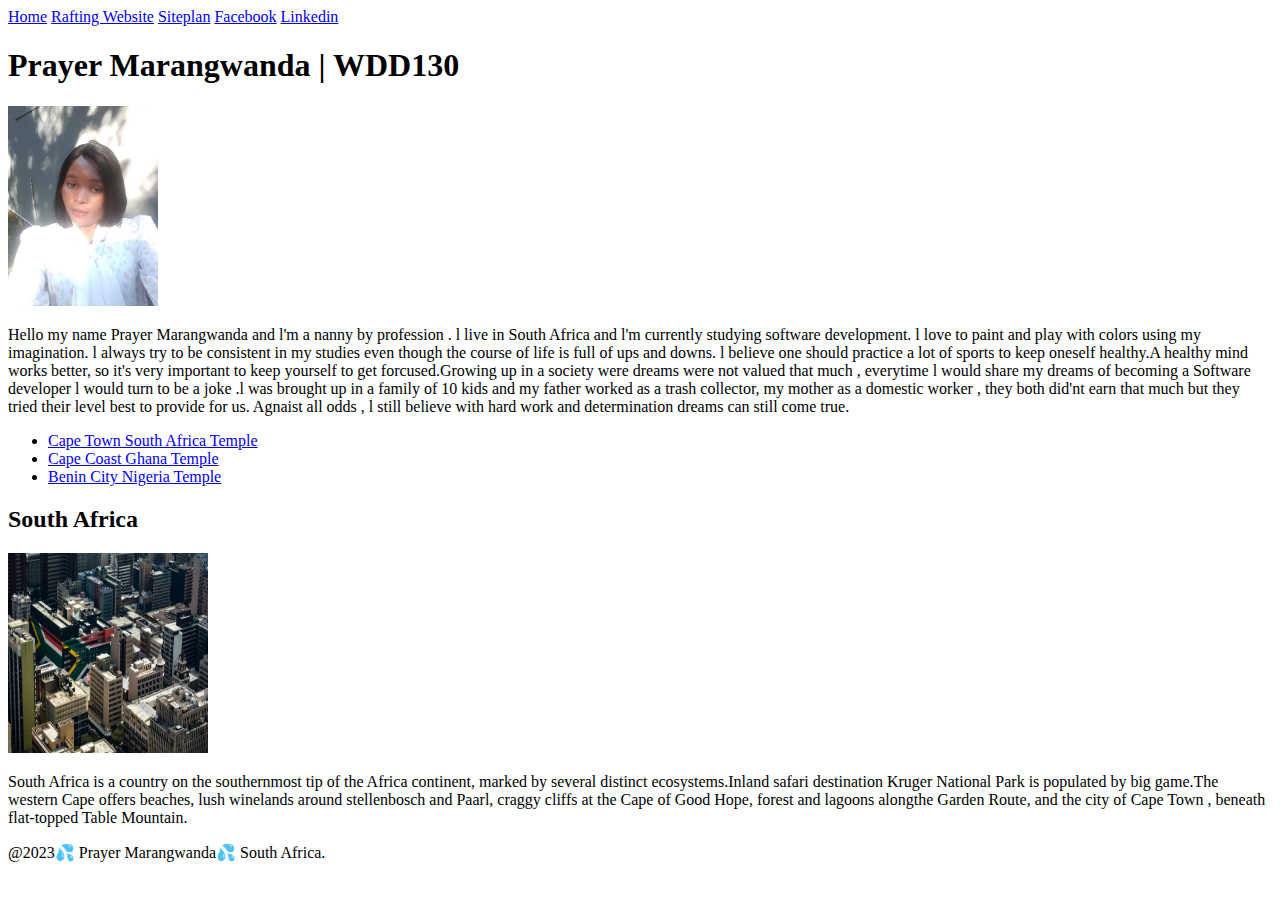
<file: index.html>
<!--09 october 2023-->

<!DOCTYPE html>
<html lang="en-US">
<head>
    <meta charset="UTF-8">
    <meta name="viewport" content="width=device-width, initial-scale=1.0">
    <title>Prayer Marangwanda| WDD 130</title>
    <meta name="description"content="This WDD130 home page is made by Prayer Marangwanda, the purpose is to help users find the information they are looking for and take action">
    <meta name="author" content="Prayer Marangwanda">

    <link rel="stylesheet" href="styles/styles.css">
</head>
<body>
    <header>
<nav>
<a href="#">Home</a>
<a href="wwr/"> Rafting Website</a>
<a href="wwr/site-plan-rafting.html">Siteplan</a>
<a href="https://facebook.com">Facebook</a>
<a href="https://linkedin.com">Linkedin</a>
</nav>
    </header>

        <div class="grid">
     <main>

        <h1>Prayer Marangwanda | WDD130</h1>
        <img src="image/profile.jpg" alt="Hello, my name is Prayer Marangwanda"width="150">
        <p>Hello my name Prayer Marangwanda and l'm a nanny by profession .
            l live in South Africa and l'm currently studying software development.
            l love to paint and play with colors using my imagination. l always try to 
        be consistent in my studies even though the course of life is full of ups and downs.
    l believe one should practice a lot of sports to keep oneself healthy.A healthy mind works
better, so it's very important to keep yourself to get forcused.Growing up in a society were dreams
were not valued that much , everytime l would share my dreams of becoming a Software developer
l would turn to be a joke .l was brought up in a family of 10 kids and my father worked as a trash collector, 
my mother as a domestic worker , they both did'nt earn that much but they tried their level best to 
provide for us. Agnaist all odds , l still believe 
with hard work and determination dreams can still come true.   </p>
<ul class="box">
<li><a href="https://www.churchofjesuschrist.org/temple/details/cape-town-south-africa-temple"target="_blank">Cape Town South Africa Temple</a></li>
<li><a href="https://www.churchofjesuschrist.org/temple/details/cape-coast-ghana-temple"target="_blank">Cape Coast Ghana Temple</a></li>
<li><a href="https://www.churchofjesuschrist.org/temple/details/benin-city-nigeria-temple"target="_blank">Benin City Nigeria Temple</a></li>
</ul>
    </main>

    <aside class="box">
<h2>South Africa</h2>
<img src="image/s.a.jpg" alt="South African Landscape"width="200px"height="200px">
<p>South Africa is a country on the southernmost tip of the Africa continent,
    marked by several distinct ecosystems.Inland safari destination Kruger National Park
    is populated by big game.The western Cape offers beaches, lush winelands around stellenbosch 
    and Paarl, craggy cliffs at the Cape of Good Hope, forest and lagoons
    alongthe Garden Route, and the city of Cape Town , beneath flat-topped Table Mountain.
</p>
    </aside>
    </div>
    <footer>
        <p>@2023💦 Prayer Marangwanda💦 South Africa. </p>
    </footer>
</body>
</html>
</file>
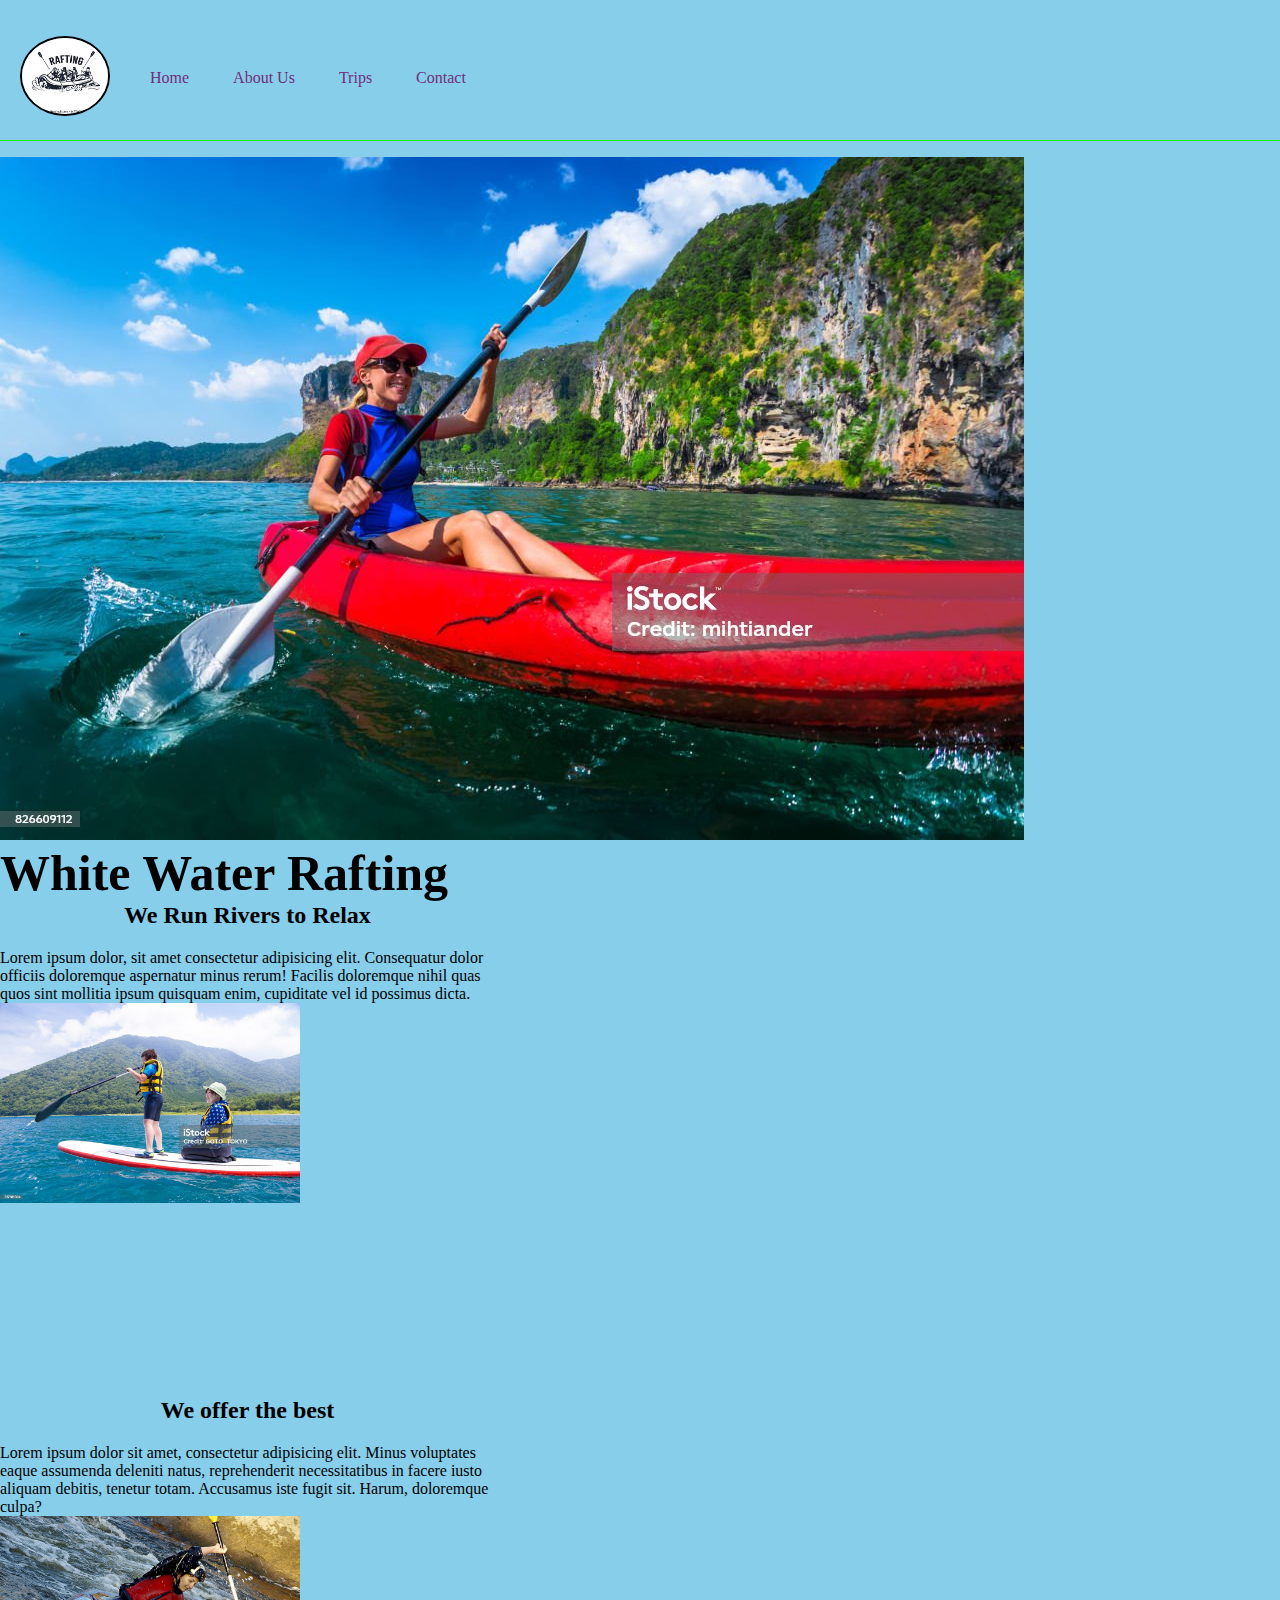
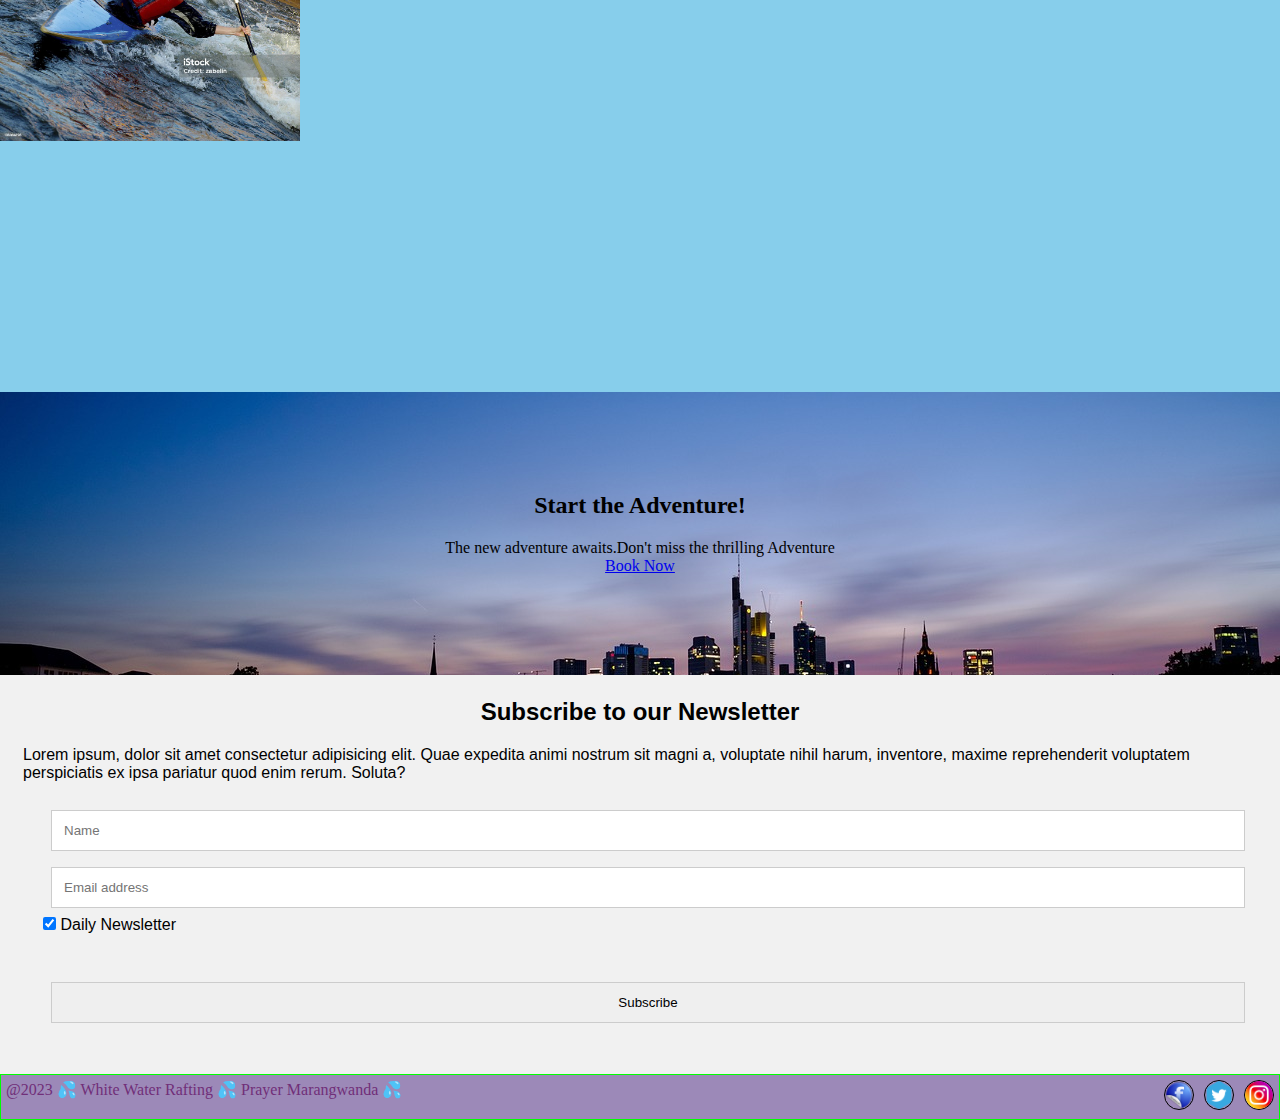
<file: wwr/index.html>
<!DOCTYPE html>
<html lang="en">
<head>
    <meta charset="UTF-8">
    <meta name="viewport" content="width=device-width, initial-scale=1.0">
    <link rel="stylesheet" href="styles/rafting.css">
    <title>Home Page</title>
    <meta name="description" 
    content="This is the White Water  Rafting Home page">
    <meta name="author" content="Prayer Marangwanda">
    
    </head>
    <body>
    <!--Page header-->
    <header class="about-header">
    <a id="logo_link" href="site-plan-rafting.html">
        <img class="logo" src="image/sitelogo.jpg" alt="Site Logo" width="90">
        </a>
<!--Navigation Bar-->
<nav class="about-navbar">
 <a href="https://myamiki.github.io/wdd130/wwr/index.html">Home</a>
<a href="https://myamiki.github.io/wdd130/wwr/about.html">About Us</a>
 <a href="https://myamiki.github.io/wdd130/wwr/trips.html">Trips</a>
<a href="https://myamiki.github.io/wdd130/wwr/contact.html">Contact</a>
    
</nav>
</header>
<!--The Main Content of the page-->

    
<div class="hero-image">
        <img src="image/pic 12.jpg" alt="forest">
        <h4 style="font-size: 50px;">White Water Rafting</h4>
    
    
</div>

<section id="about">
<div class="home-grid">
<h2>We Run Rivers to Relax </h2>
<p>
    Lorem ipsum dolor, sit amet consectetur adipisicing elit. 
    Consequatur dolor officiis doloremque aspernatur minus rerum!
     Facilis doloremque nihil quas quos sint mollitia ipsum quisquam enim, 
    cupiditate vel id possimus dicta. </p>
    <img src="image/pic10.jpg" alt="Bulding memories" width="300">
        </div>
        </section>

    <section id="rivers">
        <div class="home-paragraph-1">
        <h2>We offer the best</h2>
       <p> Lorem ipsum dolor sit amet, consectetur adipisicing elit. Minus voluptates eaque assumenda deleniti natus,
             reprehenderit necessitatibus in facere iusto aliquam debitis, 
            tenetur totam. Accusamus iste fugit sit. Harum, doloremque culpa?</p>
            <img src="image/pic15.jpg" alt="pictures" width="300">
                </div>
                </section>
<!--call action-->
              <div class="cta-section">
          <div class="background-overlay">
        </div>
    <div class="cta-content">
     <div class="cta-col col_1">
                                <div class="col-content">
                                    <h2>Start the Adventure!</h2>
                                    <p>The new adventure awaits.Don't miss the thrilling Adventure </p>

                           </div>
                           </div>

                           <div class="cta-col col_2">
                            <div class="col-content">
                                <div class="btn-holder">
                                    
                                    <a href="#" class ="cta-btn">Book Now</a>
                            </div>
                            </div>
                           </div>
                           </div> 
                           </div>
                           </div>
                           



    <!--form container-->
 <form action="/action_page.php">
    <div class="container">
    <h2>Subscribe to our Newsletter</h2>
    <p>Lorem ipsum, dolor sit amet consectetur adipisicing elit. Quae expedita animi nostrum sit magni a,
         voluptate nihil harum, inventore, 
        maxime reprehenderit voluptatem perspiciatis ex ipsa pariatur quod enim rerum. Soluta?</p>
    
 <div class="container" >
    <input type="text"
    placeholder="Name" name="name" required>
    <input type="text"
    placeholder="Email address" name="mail" required>
    <label>
        <input type="checkbox"
        checked="checked" name="subscribe">
        Daily Newsletter
    </label>
    </div>

    <div class="container">
        <input type="submit"
        value="Subscribe">
        </div>
        </div>
        
        </form>

            

 
 <!--Page Footer-->
    <div class="footer">
        <p>@2023 💦 White Water Rafting 💦 Prayer Marangwanda 💦</p>
        <nav class="sociallinks">
            <a href="https://facebook.com">
                <img src="image/facebook.png" alt="Facebook" width="25">
            </a>
            <a href="http://twitter.com">
                <img src="image/twitter.png" alt="Twitter" width="25">
            </a>
            <a href="http://instagram.com">
                <img src="image/instagram.png" alt="instagram" width="25">
            </a>
        </nav>
    </div>

</body>
</html>
</file>
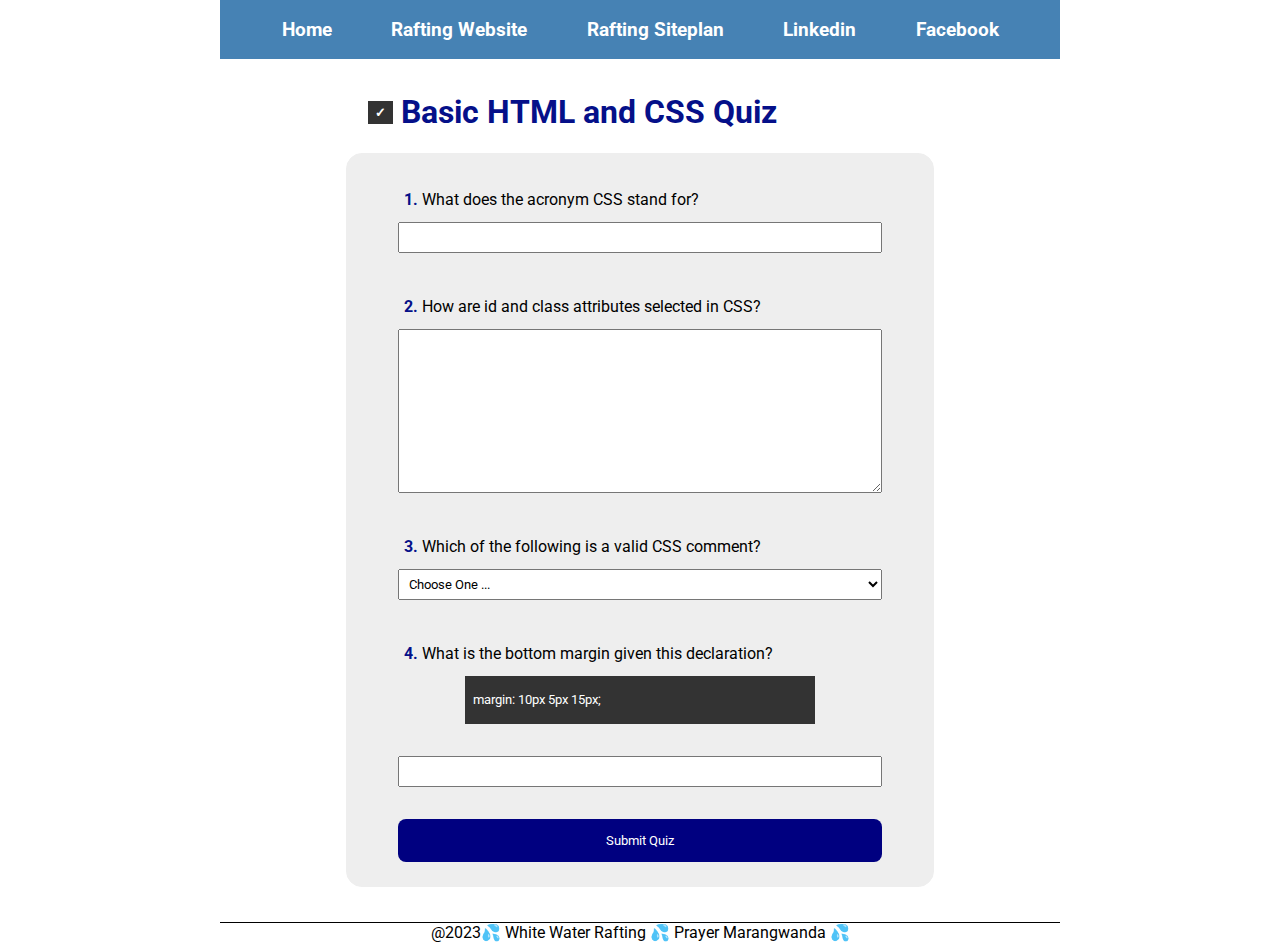
<file: quiz.html>
<!DOCTYPE html>
<html lang="en-US">

<head>
    <meta charset="UTF-8">
    <meta name="viewport" content="width=device-width, initial-scale=1.0">
    <meta name="description" content="This Page contains HTML and CSS questions">
    <meta name="author" content="Prayer Marangwanda">
    <link rel="stylesheet" href="./styles/quiz.css">
    <title>HTMl & CSS Quiz</title>
</head>

<body>
    <header>
        <nav>
            <a href="#">Home</a>
            <a href="wwr/">Rafting Website</a>
            <a href="wwr/site-plan-rafting.html">Rafting Siteplan</a>
            <a href="https://linkedin.com">Linkedin</a>
            <a href="https://facebook.com">Facebook</a>
        </nav>
    </header>


    <main>
        <div class="grid">
            <h1><span class="checkmark">✓</span> Basic HTML and CSS Quiz</h1>

            <form class="quiz">
                <label for="q1">1. What does the acronym CSS stand for?</label>
                <input type="text" name="q1" id="q1">
                <br>
                <label for="q2">2. How are id and class attributes selected in CSS?</label>
                <textarea name="q2" id="q2" cols="30" rows="10"></textarea>
                <br>
                <label for="q3">3. Which of the following is a valid CSS comment?</label>
                <select name="q3" id="q3">
                    <option value="" selected disabled>Choose One ...</option>
                    <option value="1">/* This is a valid comment */</option>
                    <option value="2">// This is a valid comment //</option>
                    <option value="3"># This is a valid comment #</option>
                </select>
                <br>
                <label for="q4">4. What is the bottom margin given this declaration?</label>
                <span class="code">margin: 10px 5px 15px;</span>
                <br>
                <input type="number" name="q4" id="q4">
                <br>
                <button type="submit">Submit Quiz</button>
            </form>
            <br>

        </div>

    </main>

    <footer>

          <p>  @2023💦 White Water Rafting 💦 Prayer Marangwanda 💦</p>
    </footer>
</body>


</html>
</file>
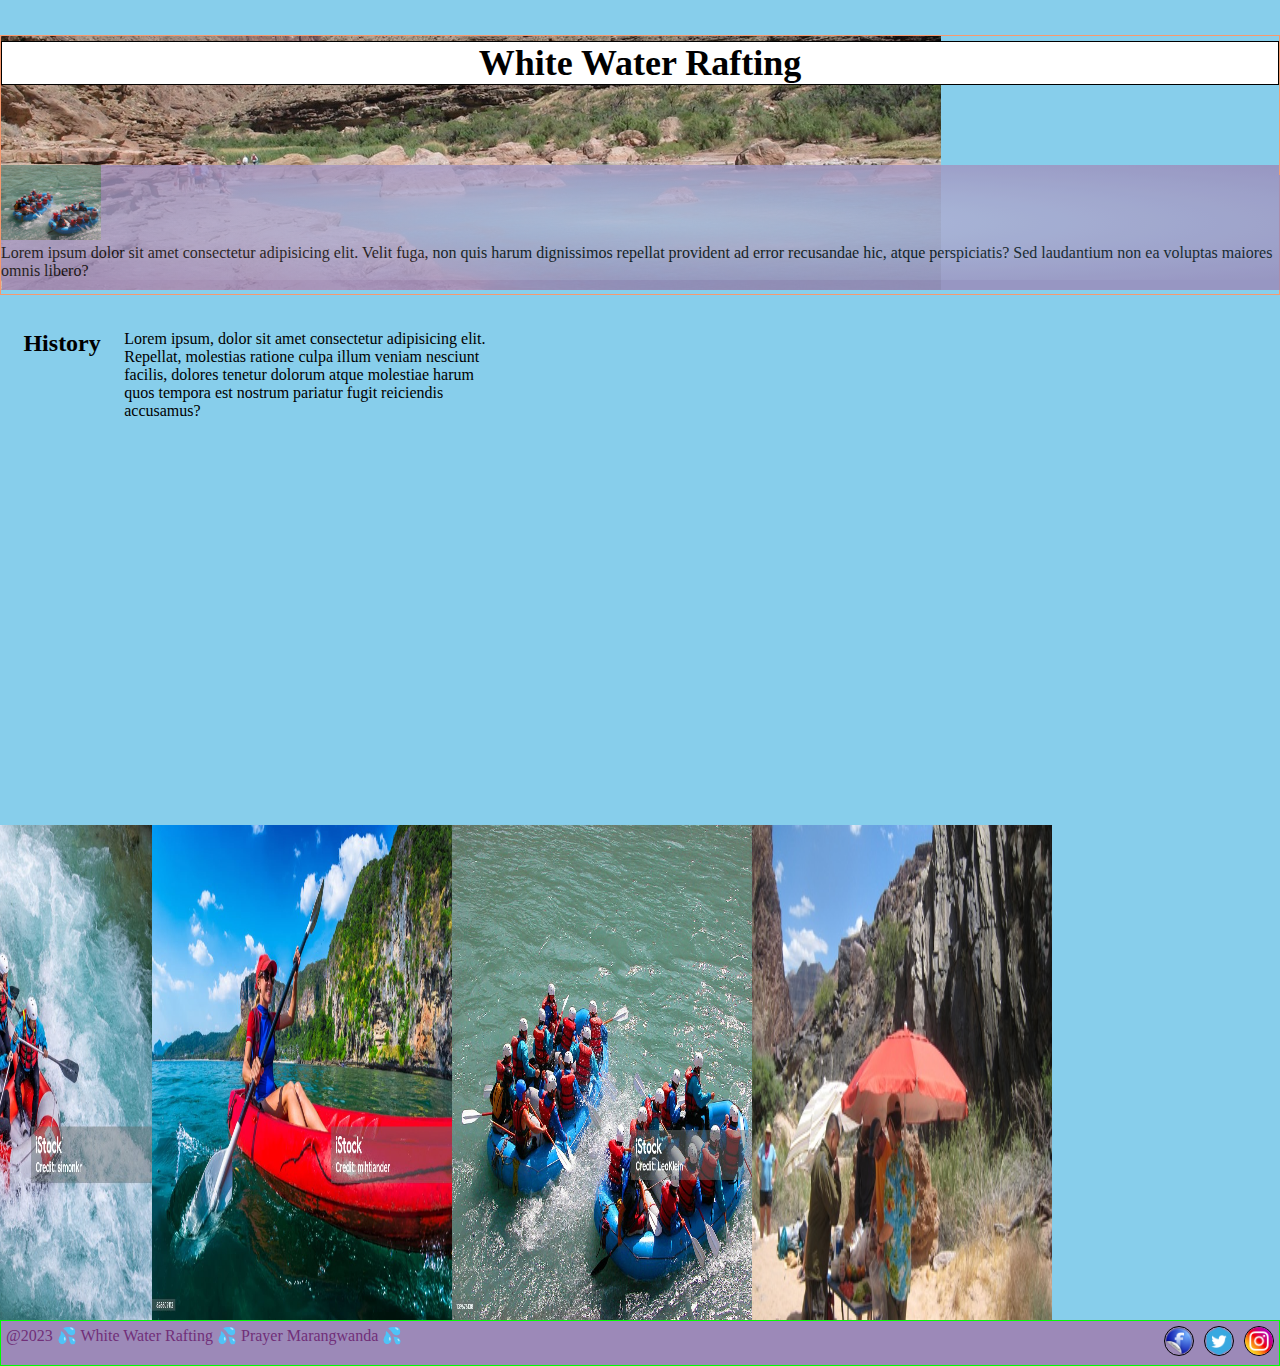
<file: wwr/aboutus.html>
<!DOCTYPE html>
<html lang="en">
<head>
    <meta charset="UTF-8">
    <meta name="viewport" content="width=device-width, initial-scale=1.0">
    <link rel="stylesheet" href="styles/rafting.css">
    <title>Home Page</title>
    <meta name="description" 
    content="The Whitewater Rafting Trip page provides information about the specific trips ,adventures and packages">
    <meta name="author" content="Prayer Marangwanda">
</head>
<body>
    <main>
   <div class="hero">
    <img src="image/hero.jpg" alt="halfday" > 
    <h1>White Water Rafting</h1>
    <article>
        <img src="image/bellariver.jpg" alt="bellariver" width="100">
        <p>Lorem ipsum dolor sit amet consectetur adipisicing elit. Velit fuga, non quis harum dignissimos 
            repellat provident ad error recusandae hic,
             atque perspiciatis? Sed laudantium non ea voluptas maiores omnis libero?</p>
             </article>
             </div>

             <section>
                <h2>History</h2>
                <p>Lorem ipsum, dolor sit amet consectetur adipisicing elit. Repellat, molestias ratione culpa illum veniam nesciunt facilis, 
                    dolores tenetur dolorum atque molestiae harum quos tempora est nostrum pariatur fugit reiciendis accusamus?</p>
              
                    </section>
                 <section>
                    <h2>Adventure awaits you</h2>
                    <img src="image/joyriver.jpg" alt="image" width="300">
                    <img src="image/paddling.jpg" alt="paddling" width="300">
                    <img src="image/pic 12.jpg" alt="pictures" width="300">
                    <img src="image/bellariver.jpg" alt="bellariver" width="300">
                    <img src="image/halfday.jpg" alt="halfday" width="300">
                    </section>
                    </main>

                    <!--Page Footer-->
    <div class="footer">
        <p>@2023 💦 White Water Rafting 💦 Prayer Marangwanda 💦</p>
        <nav class="sociallinks">
            <a href="https://facebook.com">
                <img src="image/facebook.png" alt="Facebook"width="25">
            </a>
            <a href="http://twitter.com">
                <img src="image/twitter.png" alt="Twitter"width="25">
            </a>
            <a href="http://instagram.com">
                <img src="image/instagram.png" alt="instagram"width="25">
            </a>
        </nav>
    </div
</file>
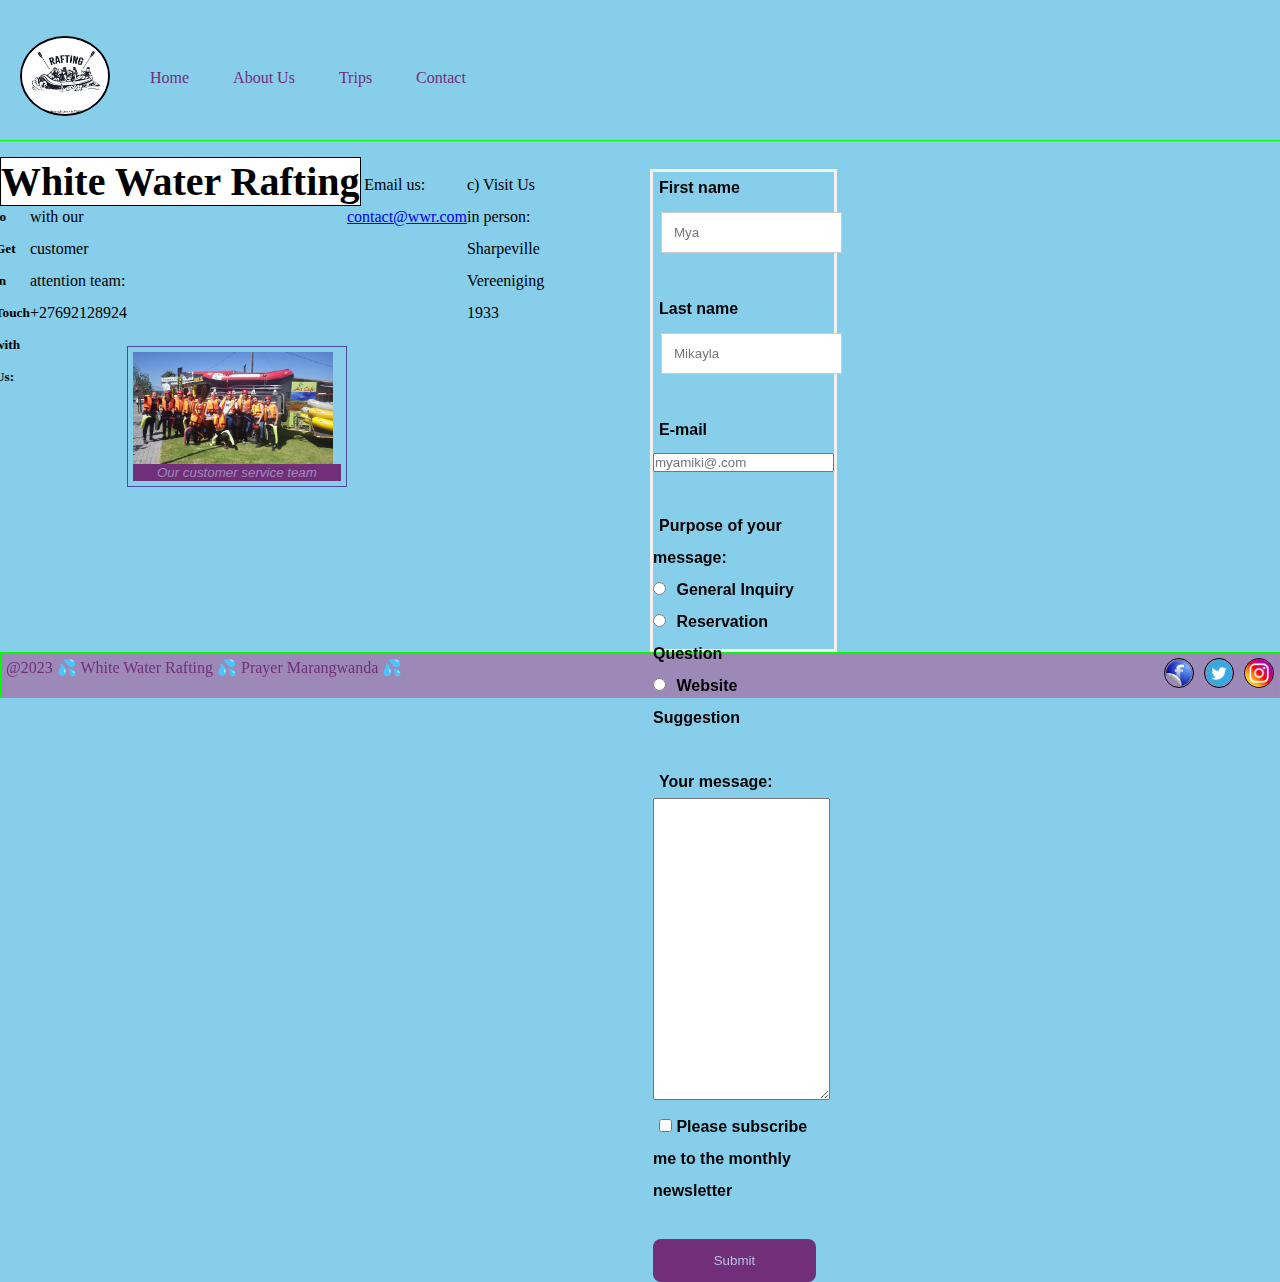
<file: wwr/contact.html>
<!DOCTYPE html>
<html lang="en">
<head>
    <meta charset="UTF-8">
    <meta name="viewport" content="width=device-width, initial-scale=1.0">
    <link rel="stylesheet" href="styles/rafting.css">
    <title>White Water Rafting|Contact Us</title>
    <meta name="description" 
        content="This page includes contact information and contact form which the user can submit to ask questions about the contact form which the user can submit to ">
    <meta name="author" content="Prayer Marangwanda">
    
    </head>
    <body>
    
    <header class="about-header">
    <a id="logo_link" href="site-plan-rafting.html">
        <img class="logo" src="image/sitelogo.jpg" alt="Site Logo" width="90">
        </a>
<nav class="about-navbar">
<a href="https://myamiki.github.io/wdd130/wwr/index.html">Home</a>
<a href="https://myamiki.github.io/wdd130/wwr/about.html">About Us</a>
 <a href="https://myamiki.github.io/wdd130/wwr/trips.html">Trips</a>
<a href="https://myamiki.github.io/wdd130/wwr/contact.html">Contact</a>
    
</nav>

</header>
<main>

    <h1>White Water Rafting</h1>

            <section class="contact">
                <h2>Contact our team!</h2>
                <div class="contactContent">
                    <section>
                        <p>
                            lf you have any question about us ,or just want to say hello , 
                            please feel free to reach out to us using the contact below!
                        </p>
                        <br>
                        <h5>How to Get in Touch with Us:</h5>
                        
                        <br>
                        <p>a) Call to chat with our customer attention team: +27692128924</p>
                         <figure>
                            <img src="image/team.jpg" alt="Costumer service team"width="200">
                            <figcaption>Our customer service team</figcaption>
                         </figure>
                        <br>
                        <p>b) Email us: <a href="mailto:contact@wwr.com">contact@wwr.com</a></p>
                        <br>
                        <p>c) Visit Us in person: Sharpeville Vereeniging 1933</p>
                        <iframe
                         src="https://www.google.com/maps/embed?pb=!1m18!1m12!1m3!1d28518.660959431672!2d27.856326693069633!3d-26.685835169432!2m3!1f0!2f0!3f0!3m2!1i1024!2i768!4f13.1!3m3!1m2!1s0x1e94582d96928b13%3A0xcef265eecbc7fbaa!2sSharpeville%2C%20Vereeniging%2C%201933!5e0!3m2!1sen!2sza!4v1697816979426!5m2!1sen!2sza" 
                         width="600" height="450" style="border:0;" allowfullscreen="" loading="lazy" 
                         referrerpolicy="no-referrer-when-downgrade"></iframe>
                    </section>
    
                    <form>
                        <label for="name">First name</label>
                        <input type="text" class="name" id="name" placeholder="Mya">
                        <br>
                        <br>
    
                        <label for="lastname">Last name</label>
                        <input type="text" class="lastname" id="lastname" placeholder="Mikayla">
                        <br>
                        <br>
    
                        <label for="email">E-mail</label>
                        <br>
                        <input type="email" class="email" id="email" placeholder="myamiki@.com">
                        <br>
                        <br>
    
                        <div class="radio-group">
                            <label>Purpose of your message:</label>
                            <br>
                            <input type="radio" id="generalInquiry" name="purpose" value="General Inquiry">
                            <label for="generalInquiry">General Inquiry</label><br>
    
                            <input type="radio" id="reservationQuestion" name="purpose" value="Reservation Question">
                            <label for="reservationQuestion">Reservation Question</label><br>
    
                            <input type="radio" id="websiteSuggestion" name="purpose" value="Website Suggestion">
                            <label for="websiteSuggestion">Website Suggestion</label>
                        </div>
                        <br>
                        <label for="message">Your message:</label>
                        <br>
                        <textarea class="message" id="message" rows="20"></textarea>
                        <br>
                        <label>
                            <input type="checkbox" name="subscribeNewsletter" value="yes">
                            Please subscribe me to the monthly newsletter
                        </label>
                        <br>
                        <br>
                        <button type="submit">Submit</button>
    
                    </form>
                </div>

    </section>
    
 </main>
    <div class="footer">
        <p>@2023 💦 White Water Rafting 💦 Prayer Marangwanda 💦</p>
        <nav class="sociallinks">
            <a href="https://facebook.com">
                <img src="image/facebook.png" alt="Facebook" width="25">
            </a>
            <a href="http://twitter.com">
                <img src="image/twitter.png" alt="Twitter" width="25">
            </a>
            <a href="http://instagram.com">
                <img src="image/instagram.png" alt="instagram" width="25">
            </a>
        </nav>
    </div>

</body>
</html>
</file>
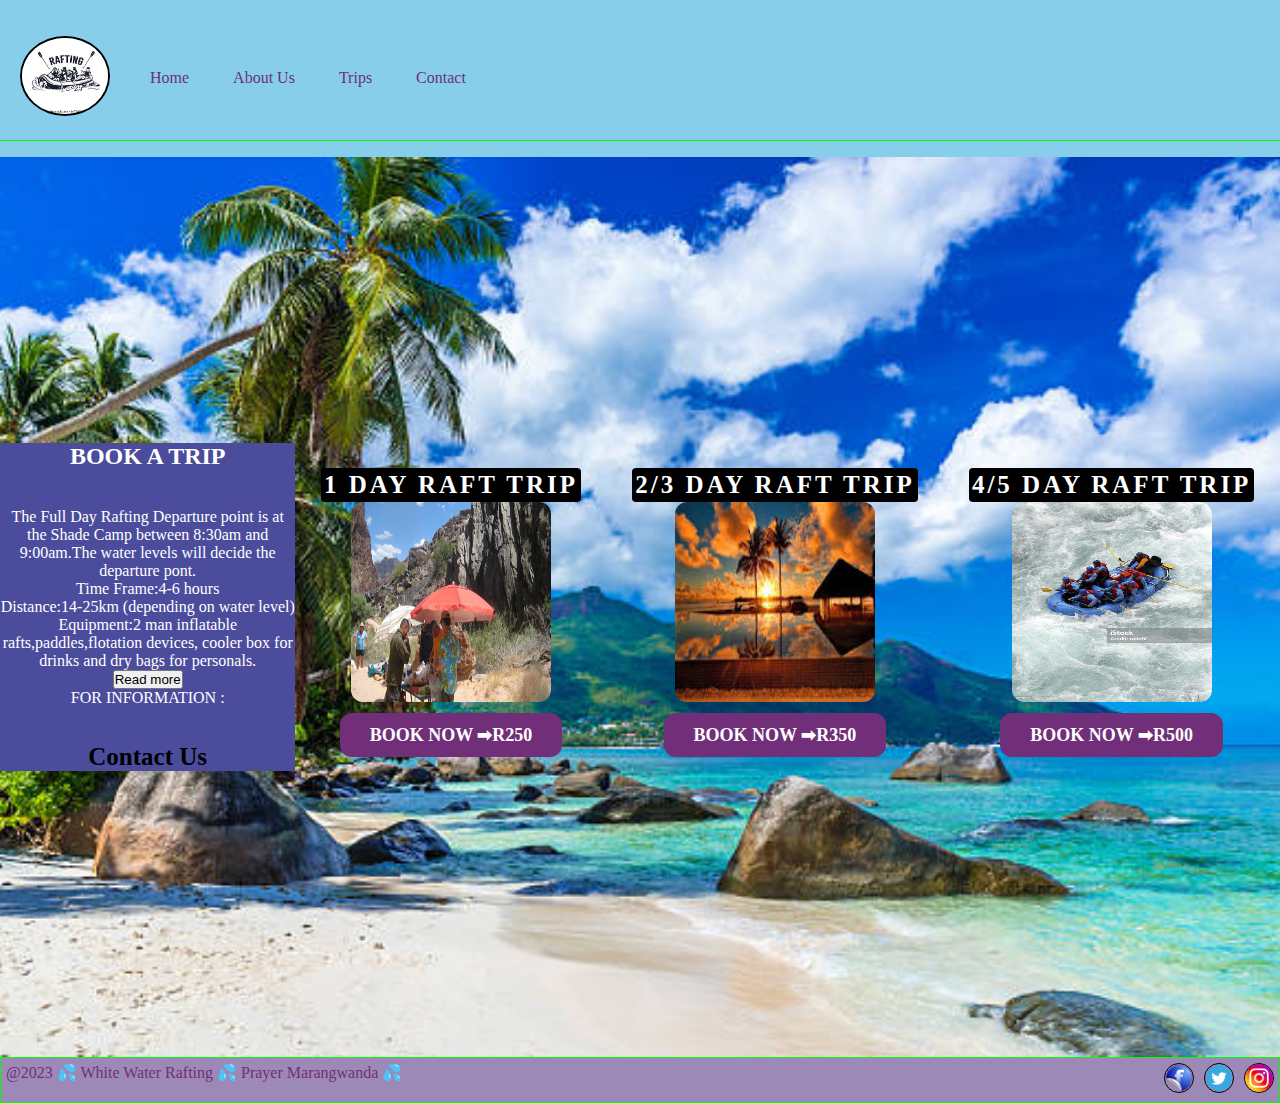
<file: wwr/trips.html>
<!DOCTYPE html>
<html lang="en">
<head>
    <meta charset="UTF-8">
    <meta name="viewport" content="width=device-width, initial-scale=1.0">
    <link rel="stylesheet" href="styles/rafting.css">
    <title>Rafting.co White Water Rafting | Trips</title>
    <meta name="description" 
    content="The Whitewater Rafting Trip page provides information about the specific trips ,adventures and packages">
    <meta name="author" content="Prayer Marangwanda">
    
    </head>
    <body>
        
    <header class="about-header">
    <a id="logo_link"href="site-plan-rafting.html">
        <img class="logo" src="image/sitelogo.jpg" alt="Site Logo"width="90">
        </a>
<nav class="about-navbar">
<a href="https://myamiki.github.io/wdd130/wwr/index.html">Home</a>
<a href="https://myamiki.github.io/wdd130/wwr/about.html">About Us</a>
 <a href="https://myamiki.github.io/wdd130/wwr/trips.html">Trips</a>
<a href="https://myamiki.github.io/wdd130/wwr/contact.html">Contact</a>
</nav>

</header>
<main>
<p>
<h1>White Water Rafting</h1> </p>


<div class="body">
    <div class="heading">
<h2>BOOK A TRIP</h2>
<br>
<p>The Full Day Rafting Departure point is at the Shade Camp between 8:30am and 9:00am.The water levels will decide the 
    departure pont.
    <ol>
        <li>Time Frame:4-6 hours</li>
        <li>Distance:14-25km (depending on water level)</li>
        <li>Equipment:2 man inflatable rafts,paddles,flotation devices,
            cooler box for drinks and dry bags for personals. </li>

            <button onclick="myFunction()" id="myBtn">Read more</button>
            
            <li>FOR INFORMATION : </li>
            </ol>
        </p>
<br>
<br>
<a href="https://myamiki.github.io/wdd130/wwr/contact.html">Contact Us</a>
</div>

<div class="tours">
    <div class="places">
<h4>1 DAY RAFT TRIP</h4>
<img src="image/halfdayadventure.jpg" style="width: 200px; height: 200px;border-radius: 12px;">
<br>
<br>
<a href="#"> BOOK NOW ➡R250 </a>
</div>

<div class="places">
<h4>2/3 DAY RAFT TRIP</h4>
<img src="image/pic2.jpg" style="width: 200px; height: 200px; border-radius: 12px;">
<br>
<br>
<a href="#">BOOK NOW ➡R350</a>
</div>

<div class="places">
    <h4>4/5 DAY RAFT TRIP</h4>
    <img src="image/smokeyriver.jpg" style="width: 200px; height: 200px; border-radius:12px ;">
    <br>
    <br>
    <a href="#">BOOK NOW ➡R500 </a>
    
    </div>
   
 </main>
    <div class="footer">
        <p>@2023 💦 White Water Rafting 💦 Prayer Marangwanda 💦</p>
        <nav class="sociallinks">
            <a href="https://facebook.com">
                <img src="image/facebook.png" alt="Facebook"width="25">
            </a>
            <a href="http://twitter.com">
                <img src="image/twitter.png" alt="Twitter"width="25">
            </a>
            <a href="http://instagram.com">
                <img src="image/instagram.png" alt="instagram"width="25">
            </a>
        </nav>
    </div>

</body>
</html>
</file>
<file: styles/styles.css>

</file>
<file: wwr/styles/rafting.css>
@import url('https://fonts.googleapis.com/css2?family=Roboto&display=swap');

@font-face{
font-family : 'Roboto';
font-style : normal;
font-weight : 400;
font-display : swap;
src : url(https://fonts.gstatic.com/s/roboto/v30/KFOmCnqEu92Fr1Me5Q.ttf) format('truetype');
}
*{
    max-width: 1400px;
    margin: 0;
    padding: 0;
    box-sizing: border-box;
}
.sociallinks a {
text-decoration: none;
}

body{
    font-family: var(--paragraph-font);
    background-color: skyblue;
}

.hero  {
    border: 1px solid #f7996e;
    margin: 35px auto;
    position:relative;
    width: 100%;
    height: auto;
    padding:0;
}
.hero h1 {
    position: absolute;
    top: 2%;
    font-size: 36px;
    text-align: center;
    width:100%;
    text-align: center 
}

h1 {
    
    position:absolute;
    with:100%;
    border:1px solid black;
    background-color: white;
    text-align: center;
    font-size: 40px;
    
}
article {
    position: absolute;
    align-item: center;
    width: 100%;
    top:50%;
    background: radial-gradient(#b8bedd,#9c89b8);
    box-shadow: 1px 10px #9c89b8;
    opacity: 0.8;
     

}
.paddling {
    float: right;
    margin: 0 0 15px 15px;
    border: 1px solid rgba(0, 0, 0, 1)
}    
.about-header {
display: flex;
    margin: 1rem auto;
    grid-template-columns: 120px 2fr 2fr ;
    align-items: center;
    border-bottom: 1px solid #00ff00;
    min-width: 1000px;
    text-align: right;

  }

  .about-header a {

    color:#712f79;
    padding: 20px;
    text-decoration: none;
  }
  .about-header a:hover{
    color: #712f79;
    font-weight: 700;
    text-decoration: underline;
  }
  .adventures {
    display: flex;
    flex-wrap: wrap;
    justify-content: space-between;
    align-items: center;
    gap: 20px;
    padding: 20px;
    border: 1px solid black;
    margin-bottom: 10px;
  }
  
  .adventures h1 {
    text-align: center;
    width: 100%;
    margin-bottom: 20px;
  }


   h2 {
    top: 70px;
    left: 0;
  text-align: center;
  width: 100%;
  margin-bottom: 20px;
}

.history-content {
  display: flex;
  grid-template-columns:1fr 1fr ;
  gap: 10px;
}

.history p {
     text-align: left;
  font-size: 1.3rem;
  line-height: 1.8rem;
  padding: 8px;
}

.history-content img {
  max-width: 100%;
  max-height: 220px;
  display: block;
  margin: 0 auto;
  border-radius: 50%;
  padding: 8px;
}

  figure {
    border: thin #4c4c9d solid;
    display: flex;
    flex-flow: column;
    padding: 5px;
    min-width: 220px;
    margin: auto;
  }
  
  image {
    max-width: 100px;
    max-height: 150px;
  }
  
  figcaption {
    background-color: #712f79;
    color: #9c89b8;
    font: italic smaller sans-serif;
    padding: 1px;
    text-align: center;
  }

  .contactContent {
  display: flex;
    grid-template-columns: 1fr 50%;
    gap: 10px;
    text-align: left;
    line-height: 2rem;
    margin-top: 12px;
  }
  .contactContent h2 {
    text-align: center;
    padding: 20px;
    margin-bottom: 18px;
  }
  .contactContent label,
  input[type="text"]
  input[type="email"]
  textarea,
  select {
    padding: 6px;
    width: 90%;
    font-weight: bold;
  }

  .contactContent{
    width: 350px;
    height: auto;
  } 




  .radio-group {
    display: block;
    gap: 5px;
    
  }
  .radio-group input [type="radio"]:checked {
    background-color: #b8bedd;
  }

  .contactContent button {
    background-color: #712f79;
    color: #b8bedd;
    padding: 14px 22px;
    border: none;
    border-radius: 8px;
    margin: 0 auto;
    width: 90%;
    cursor: pointer;

  }

  .footer {
    display: flex;
    justify-content: center;
    padding: 5px;
    background-color: #9c89b8;
    color: #712f79;
    border: 1px solid #00ff00;
  }
  .footer p {
    flex: 1;
    margin: 0;
  }

  .sociallinks {
    display: flex;
    gap: 10px;
  
  }
  .sociallinks a{
    text-decoration: none;
  }
  .sociallinks img {
    width: 30px;
    height: auto;
    border-radius: 25px;
    border: 1px solid black;
  }

.body {
  min-height: 100vh;
  width: 100%;
  display: flex;
  justify-content: space-around;
  align-items: center;
  background-image: url("../img2.jpg");
  background-color: #4c4c9d;
  background-position: center;
  background-size: cover;
  position: relative;

}

.heading{
  width: 30%;
  text-align: center;
  color:white;
  background-color: #4c4c9d;
}
.heading h4 {
  font-size: 20px;
}
.heading a {
  text-decoration: none;
  color: #000;
  font-size: 25px;
  font-weight: bold;
  border-radius: 45px
  background-color: #fff;
}

.heading a:hover {
  letter-spacing: 3px;
 
}

.tours {
  width: 100%;
  display: flex;
  justify-content: space-around;
}
.places {
  display: inline;
  text-align: center;
  border-radius: 12px;
}
.places h4{
  color: white;
  font-size: 25px;
  letter-spacing: 3px;
  border-radius: 4px;
  padding: 3px 3px;
  background-color: #000;
}
.places a {
  text-decoration: none;
  color:white;
  font-weight: bold;
  font-size: 18px;
  border-radius: 12px;
  padding: 12px 30px;
  background-color: #712f79;
}
.places a :hover {
  background-color: #000;
  letter-spacing: 1px;
  transition: 0.6s;
}
/*  HOME PAGE  */

.logo{
  border-radius: 50%;
  border: 2px solid black;
  
}


 section {
  height: 55vh;
  width: 55vh;
  display:flex;
  justify-content: center;

  
 }
 /* form page */
 
 form {
  border: 3px solid #f1f1f1;
  font-family: Arial;
 }

 .container {
  padding: 20px;
  background-color: #f1f1f1;
 }

 input[type=text],input[type=submit] {
  width: 100%;
  padding: 12px;
  margin: 8px;
  display: inline-block;
  border: 1px solid #ccc;
  box-sizing: border-box;
 }
  input [type=submit] {
    background-color: #04AA6D;
    color: white;
    border: none;
  }

  input[type=submit]:hover {
    opacity: 0.8;
  }

  body {
    background-color: skyblue;
  }

  .cta-section{
    background-image: url(../pic4.jpg);
    position: relative;
    overflow: hidden;
    padding: 100px 30px;
    margin-top: 100px;
  }
  .background-overlay {
    background: linear-gradient(to right rgba(100 ,75 ,70)0%, rgba(120,90,80,.7)100);
    position: absolute;
    top: 0;f
    left: 0;
    width: 100%;
    height: 100%;
  }
.cta-content{ 
  z-index: 1;
  position: relative;
  max-width: 1200px;
  margin: auto;
  text-align: center;
}
</file>
<file: styles/quiz.css>
@import url('https://fonts.googleapis.com/css2?family=Roboto&family=Rock+Salt&display=swap');
@import url('https://fonts.googleapis.com/css2?family=Roboto:wght@300&display=swap');

* {
    margin: 0;
    padding: 0;
    box-sizing: border-box;
    font-family: 'Roboto', sans-serif;
}

header,
.grid,
footer {
    max-width: 840px;
    margin: 0 auto;
}

.grid {
    display: grid;
    align-items: center;
}

nav {
    background-color: steelblue;
    padding: 10px;
    display: flex;
    justify-content: space-evenly;
    align-items: center;
}

nav a {
    color: #fff;
    display: block;
    padding: 0.5rem;
    text-decoration: none;
    font-size: 1.2rem;
    font-weight: 700;
}

.checkmark {
    background-color: #333333;
    color: #fff;
    padding: 4px 7px;
    font-size: small;
    position: relative;
    bottom: 6px;
}

h1 {
    color: #051089;
    padding: 18px;
    margin-bottom: 4px;
    margin-left: 130px;
    text-align: start;
}

main {
    margin: 1rem;
    grid-column: 1/2;
}

.quiz {
    display: flex;
    flex-direction: column;
    justify-content: center;
    align-items: center;
    width: 70%;
    margin: 0 auto;
    padding: 24px;
    line-height: 2rem;
    background-color: #EEEEEE;
    border: 1px solid #EEEEEE;
    border-radius: 16px;
}

.quiz label,
input,
textarea,
select {
    padding: 6px;
    width: 90%;
}

.quiz label::first-letter,
.quiz label:nth-child(2) {
    font-weight: bolder;
    color: #051089;
}

.code {
    background-color: #333333;
    color: #fff;
    font-size: small;
    padding: 8px;
    width: 65%;
}

.quiz button {
    background-color: #000080;
    color: #fff;
    padding: 14px 22px;
    border: none;
    border-radius: 8px;
    margin: 0 auto;
    width: 90%;
}

footer {
    margin-top: 1em;
    border-top: 1px solid #000;
    text-align: center;
}

.heart {
    color: red;
    font-weight: bolder;
}
</file>
